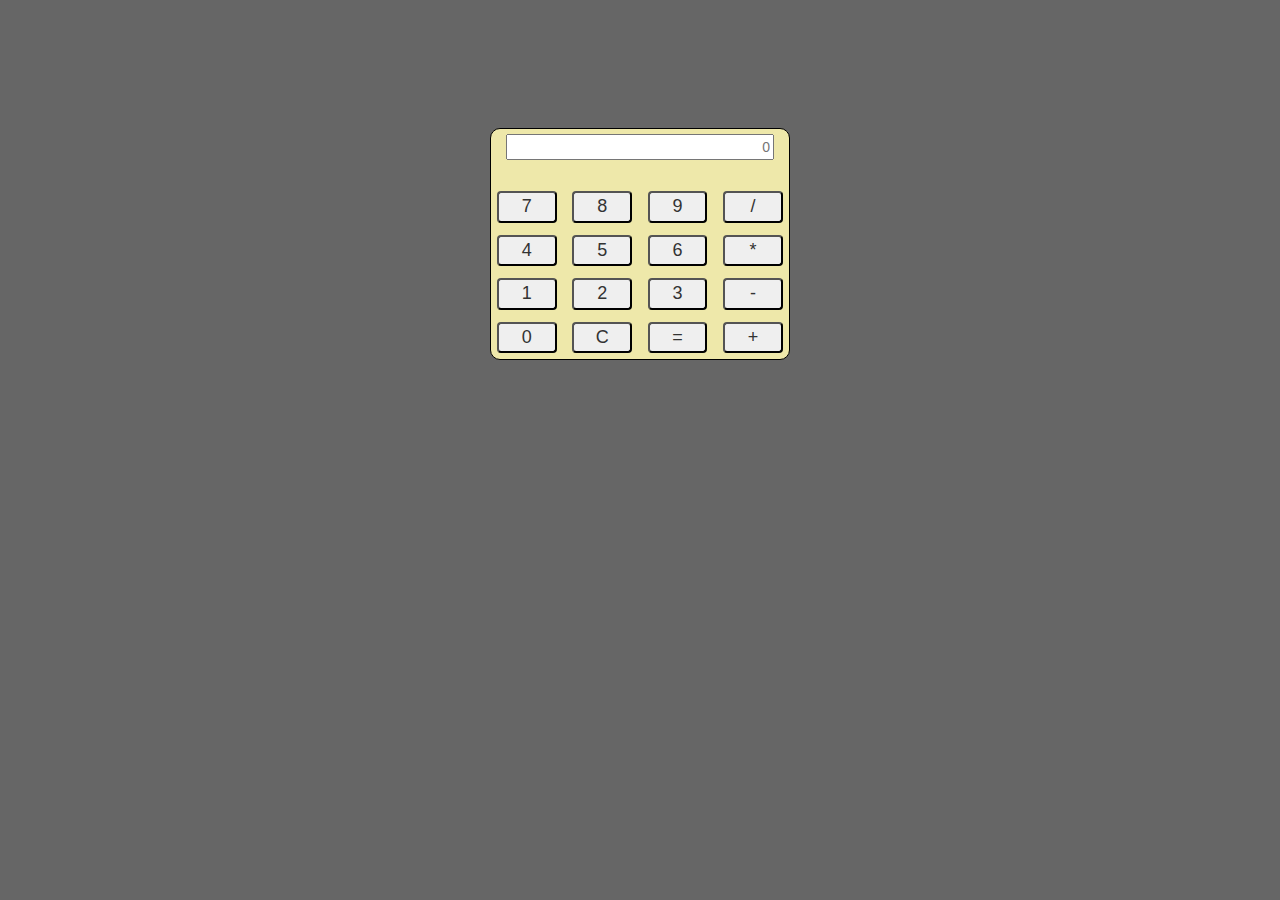
<file: jsCalculator/index.html>
<!DOCTYPE html>
<html>
<head>

	<title>Javascript Calculator</title>
	<!-- for bootstraps mobile first touch zoom accuracy -->
	<meta charset="utf-8" name="viewport" content="width=device-width, initial-scale=1">
	
	<!-- bootstrap library-->
	<link rel="stylesheet" href="https://maxcdn.bootstrapcdn.com/bootstrap/3.3.7/css/bootstrap.min.css">
    
	<!-- local css file -->
	<link rel="stylesheet" type="text/css" href="style.css">
    
    <script type="text/javascript" src='calc.js'></script>
	
</head>
<body>
    <div id='calculator-base'>
        <form id='calculator' name='calculator'>
            <input type='text' id='display' name='screen' placeholder='0'>
            <br>

            <input type="button" name='button7' value='7' onclick='calc(button7.value)'>
            <input type="button" name='button8' value='8' onclick='calc(button8.value)'>
            <input type="button" name='button9' value='9' onclick='calc(button9.value)'>
            <input type="button" name='buttonDivide' value='/' onclick='calc(buttonDivide.value)'>
            <br>

            <input type="button" name='button4' value='4' onclick='calc(button4.value)'>
            <input type="button" name='button5' value='5' onclick='calc(button5.value)'>
            <input type="button" name='button6' value='6' onclick='calc(button6.value)'>
            <input type="button" name='buttonTimes' value='*' onclick='calc(buttonTimes.value)'>
            <br>

            <input type="button" name='button1' value='1' onclick='calc(button1.value)'>
            <input type="button" name='button2' value='2' onclick='calc(button2.value)'>
            <input type="button" name='button3' value='3' onclick='calc(button3.value)'>
            <input type="button" name='buttonMinus' value='-' onclick='calc(buttonMinus.value)'>
            <br>

            <input type="button" name='button0' value='0' onclick='calc(button0.value)'>
            <input type='button' name='buttonC' value='C' onclick='calculator.screen.value = null'>
            <input type="button" name='buttonEqual' value='=' onclick='crunchNumbers()'>
            <input type='button' name='buttonPlus' value='+' onclick='calc(buttonPlus.value)'>
        </form>
    </div>
            
</body>

</html>
</file>
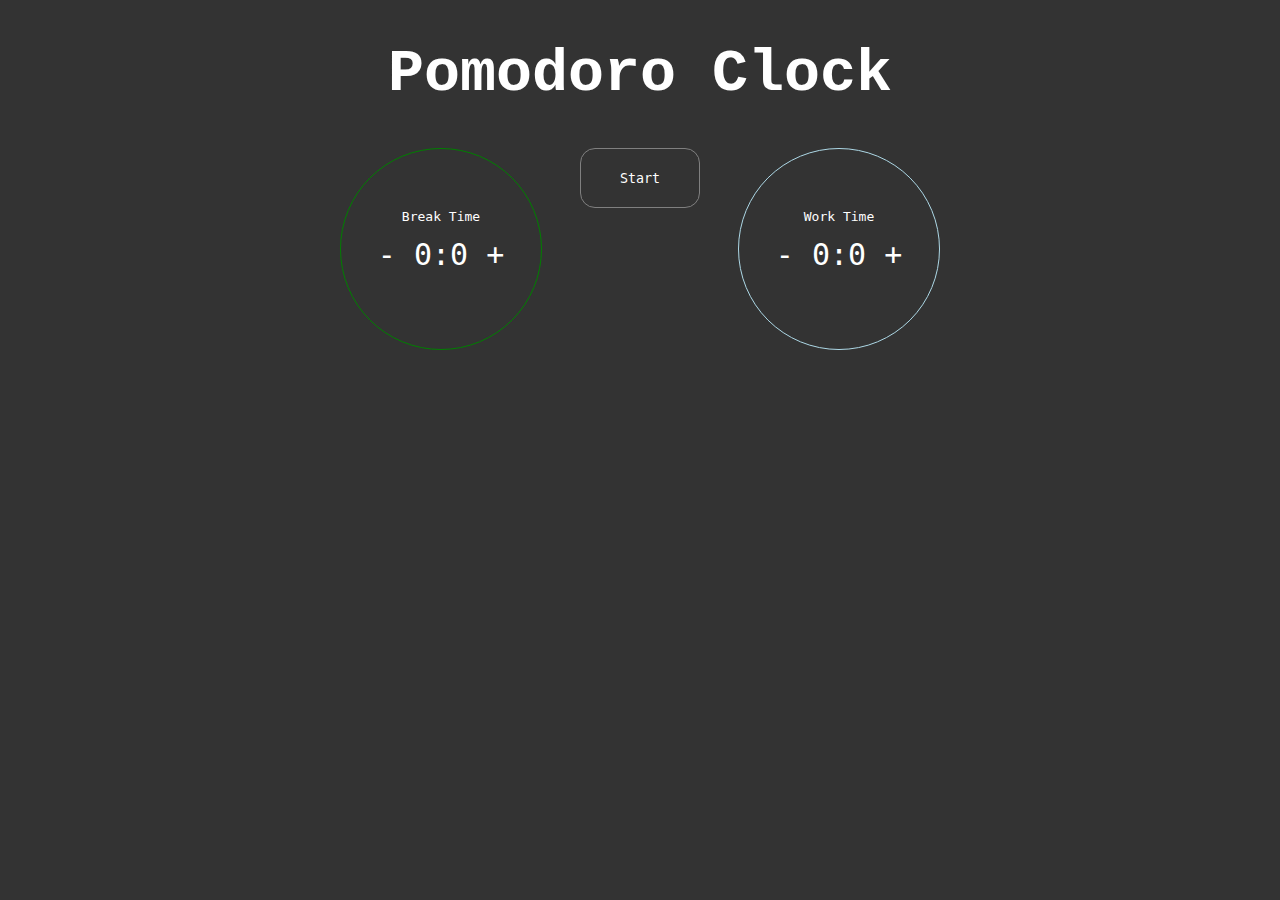
<file: pomodoroClock/index.html>
<!DOCTYPE html>
<html>
<head>

  <title>Pomodoro Clock</title>
  <!-- for bootstraps mobile first touch zoom accuracy -->
  <meta charset="utf-8" name="viewport" content="width=device-width, initial-scale=1">


  <!-- jQuery library
  <script src="https://ajax.googleapis.com/ajax/libs/jquery/1.12.4/jquery.min.js"></script>
  -->
  <!-- bootstrap library	
  <link rel="stylesheet" href="https://maxcdn.bootstrapcdn.com/bootstrap/3.3.7/css/bootstrap.min.css">
  -->
  <!-- local css file -->
  <link rel="stylesheet" type="text/css" href="style.css">
  <link type="text/css" src="style.css">
  

</head>
<body>
  <div class='center'>
    <h1 class='center-inline white'>Pomodoro Clock</h1>
    <div class='center-inline'>
      <div id ='break' class='white'>
        <p>Break Time</p>
        <span class='hand' onclick='breakDown()'> - </span><span class='default-cursor' id="break-length">0</span><span class='default-cursor' >:</span><span class='default-cursor' id='break-seconds'>0</span><span class='hand' onclick='breakUp()'> + </span>
      </div>
      <button id='start' onclick='startTimer()'>Start</button>
      <div id='work' class='white'>
        <p>Work Time</p>
        <span class='hand' onclick='workDown()'> - </span><span class='default-cursor' id='work-length'>0</span><span class='default-cursor' >:</span><span class='default-cursor' id='work-seconds'>0</span><span class='hand' onclick='workUp()'> + </span>
      </div>
    </div>
  </div>
  <script src="ext.js"></script>
</body>

</html>
</file>
<file: jsCalculator/style.css>
/*define the perimeter of the calculator base*/
#calculator-base {
    width: 300px;
    border: 1px solid black;
    border-radius: 10px;
    margin: 0 auto;
    margin-top: 10%;
    background: palegoldenrod;
}

/*format the display*/
#display {
    display: block;
    width: 90%;
    margin: 5px auto;
    text-align: right;
}

/*format the buttons*/
input[type=button] {
    width: 20%;
    margin: 2%;
    font-size: 18px;
    background: light grey;
    border-radius: 4px;
}

body {
    background: #666666;
}
</file>
<file: pomodoroClock/style.css>
body {
  background: #333333;
}

.hand {
	cursor: pointer;
}

.default-cursor {
	cursor: default;
}

.center {
  width: 600px;
  margin: 0 auto;
}

.center-inline {
  text-align: center;
}

#break {
  float: left;
  font-family: monospace;
  border: 1px solid green;
  border-radius: 50%;
  height: 200px;
  width: 200px;
}

#break p {
	margin-top: 30%;
}

#break span {
  font-size:  30px;
}

#work {
  float:right;
  font-family: monospace;
  border: 1px solid lightblue;
  border-radius: 50%;
  height: 200px;
  width: 200px;
}

#work p {
	margin-top: 30%;
}

#work span {
  font-size:  30px;
}

.white {
  color: white;
}

h1 {
  font-family: Courier;
  font-size: 60px;
}

#start {
	background: #333333;
	height: 60px;
	width: 120px;
	border: 1px solid grey;
	border-radius: 15px;
	font-family: monospace;
	color: white;
	
}

button:focus {
	outline: none;
	box-shadow: 0 0 1em gold;
}
</file>
